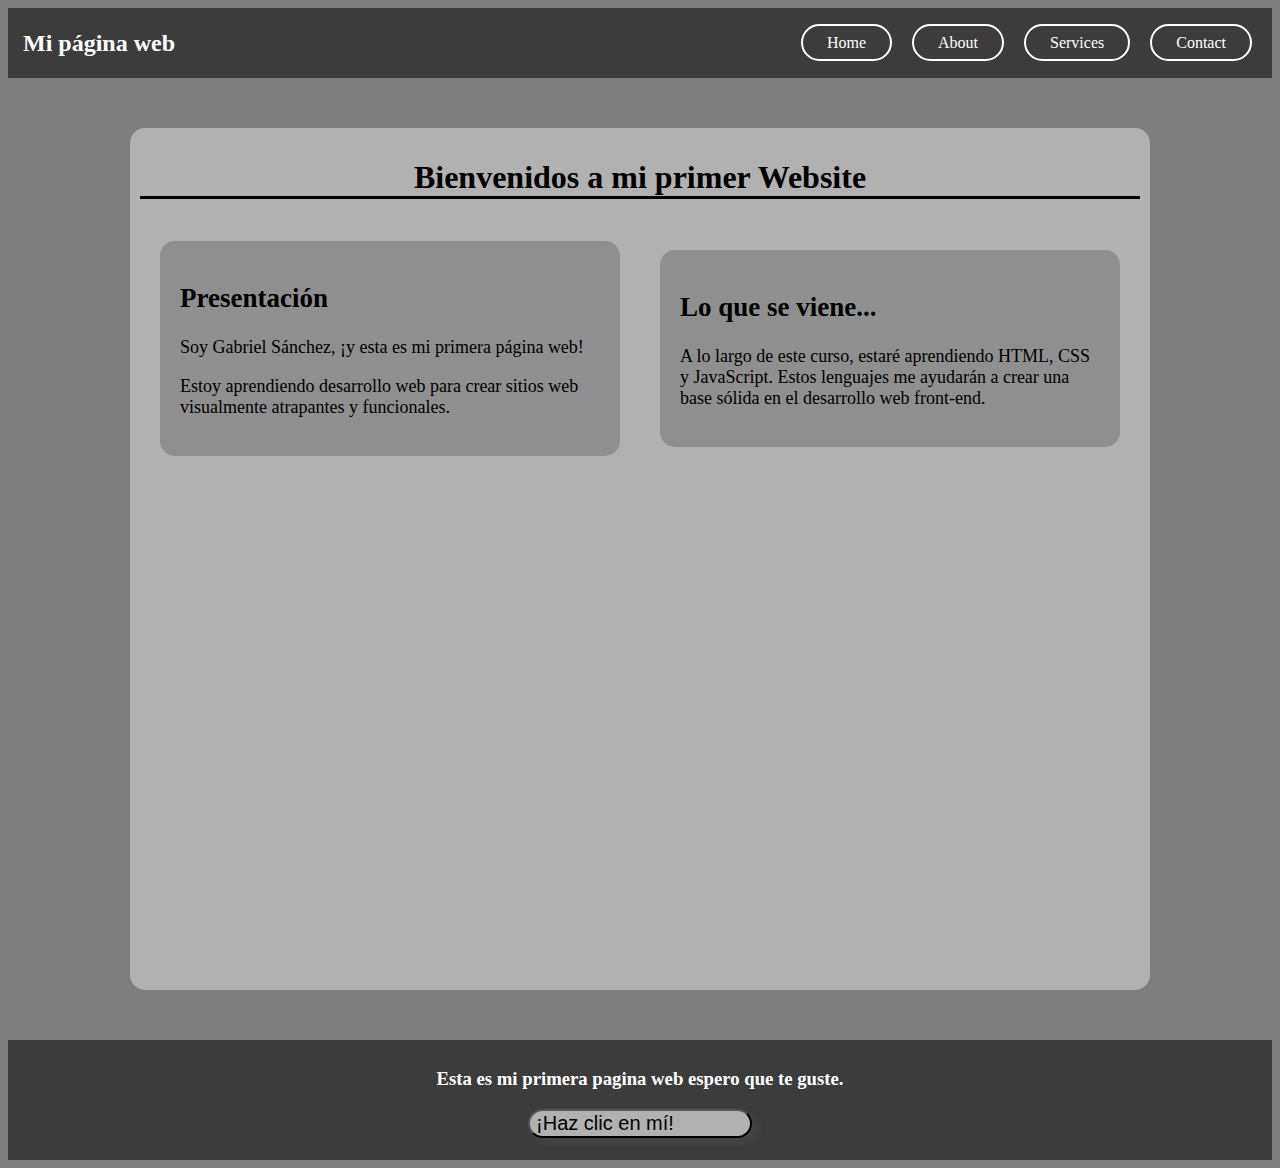
<file: index.html>
<!DOCTYPE html>
<html lang="en">
<head>
    <meta charset="UTF-8">
    <meta http-equiv="X-UA-Compatible" content="IE=edge">
    <meta name="viewport" content="width=device-width, initial-scale=1.0">
    <link rel="stylesheet" href="index.css">
    <title>Mi Pagina</title>
</head>
<body>
    <header class="container-nav">
        <nav class="navbar" role="navigation">
          <a href="index.html" class="brand"><h2>Mi página web</h2></a>
          <ul class="nav-links">
            <li><a href="index.html">Home</a></li>
            <li><a href="about.html">About</a></li>
            <li><a href="services.html">Services</a></li>
            <li><a href="contact.html">Contact</a></li>
          </ul>
        </nav>
        <button id="button-menu-toggle">Menu</button>
    </header>

    <main class="contenedor-madre">
        <h1 class="bienvenida">Bienvenidos a mi primer Website</h1>
    <section class="contenido">
        <section class="columnas">
            <h2>Presentación</h2>
            <p>Soy Gabriel Sánchez, ¡y esta es mi primera página web!</p>
            <p>Estoy aprendiendo desarrollo web para crear sitios web visualmente atrapantes y funcionales.</p>
        </section>
        <section class="columnas">
                <h2>Lo que se viene...</h2>
                <p>
                     A lo largo de este curso, estaré aprendiendo HTML, CSS y JavaScript. Estos lenguajes me ayudarán a crear una base sólida en el desarrollo web front-end.
                </p>
        </section>
    </section>
    <iframe class="videos" src="https://www.youtube.com/embed/qWcwFMAqpME" title="YouTube video player" frameborder="0" allow="accelerometer; autoplay; clipboard-write; encrypted-media; gyroscope; picture-in-picture; web-share" allowfullscreen></iframe>
    </main>
    

    <footer>
        <h3>Esta es mi primera pagina web espero que te guste.</h3>
        <button id="botonJS">¡Haz clic en mí!</button>
    </footer>

    <script src="script.js"></script>
</body>
</html>
</file>
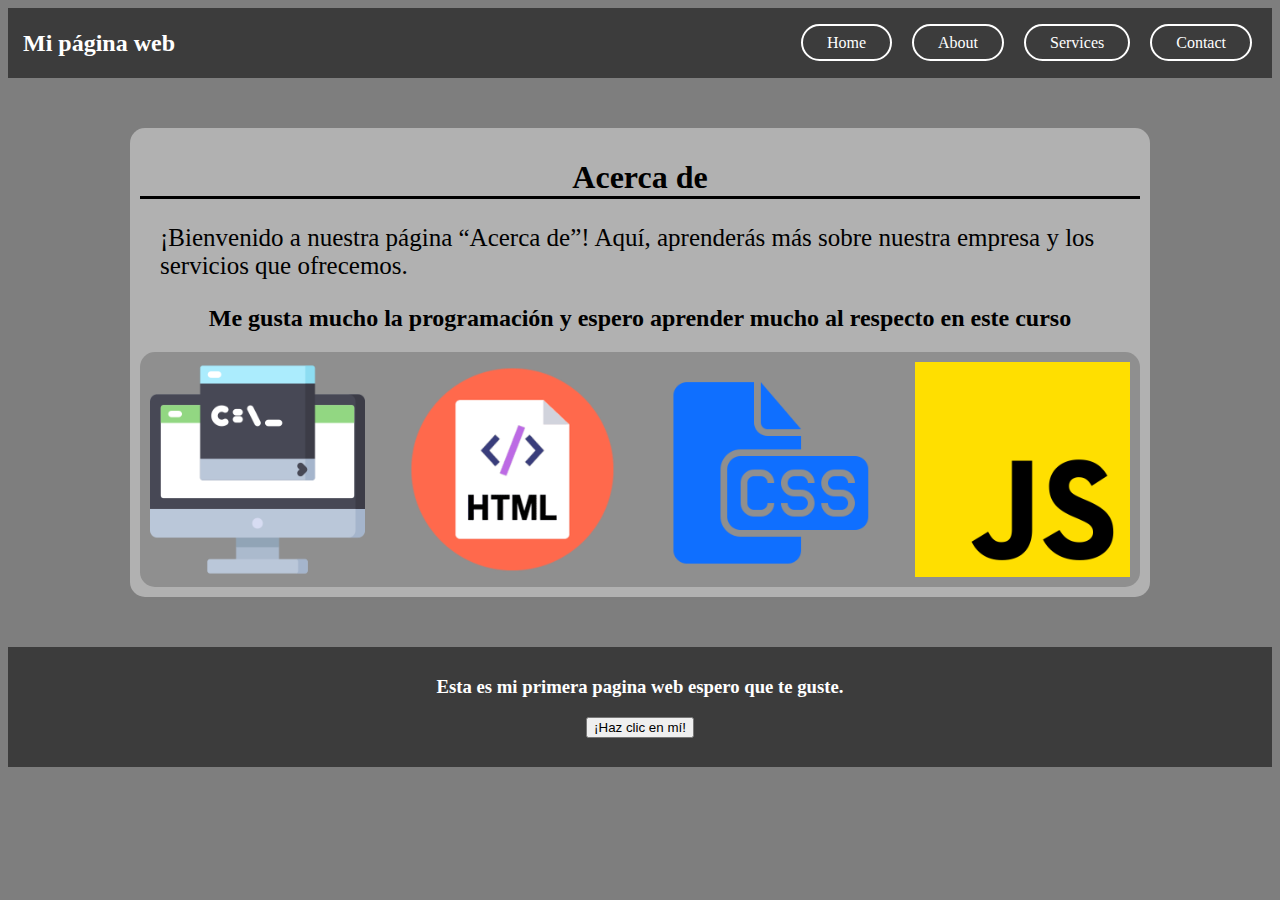
<file: about.html>
<!DOCTYPE html>
<html lang="en">
<head>
    <meta charset="UTF-8">
    <meta http-equiv="X-UA-Compatible" content="IE=edge">
    <meta name="viewport" content="width=device-width, initial-scale=1.0">
    <title>About</title>
    <link rel="stylesheet" href="index.css">
</head>
<body>
    <header class="container-nav">
        <nav class="navbar" role="navigation">
          <a href="index.html" class="brand"><h2>Mi página web</h2></a>
          <ul class="nav-links">
            <li><a href="index.html">Home</a></li>
            <li><a href="about.html">About</a></li>
            <li><a href="services.html">Services</a></li>
            <li><a href="contact.html">Contact</a></li>
          </ul>
        </nav>
        <button id="button-menu-toggle">Menu</button>
    </header>

    <main class="contenedor-madre">
        <h1 class="bienvenida">Acerca de</h1>
        <p class="h1-p">¡Bienvenido a nuestra página “Acerca de”! Aquí, aprenderás más sobre nuestra empresa y los servicios que ofrecemos.</p>
        <div class="greeting">
          <h2>Me gusta mucho la programación y espero aprender mucho al respecto en este curso</h2>
        </div>
        <div class="img-about">
          <img src="compu.png" alt="Desarrollo Web">
          <img src="html-logo.png" alt="Desarrollo Web">
          <img src="css.png" alt="Desarrollo Web">
          <img src="js.png" alt="Desarrollo Web">
        </div>
    </main>
      <footer>
        <h3>Esta es mi primera pagina web espero que te guste.</h3>
        <button onClick="showAlert()" aria-label="Haz clic en mí">¡Haz clic en mí!</button>
      </footer>
      
    <script src="script.js"></script>
</body>
</html>
</file>
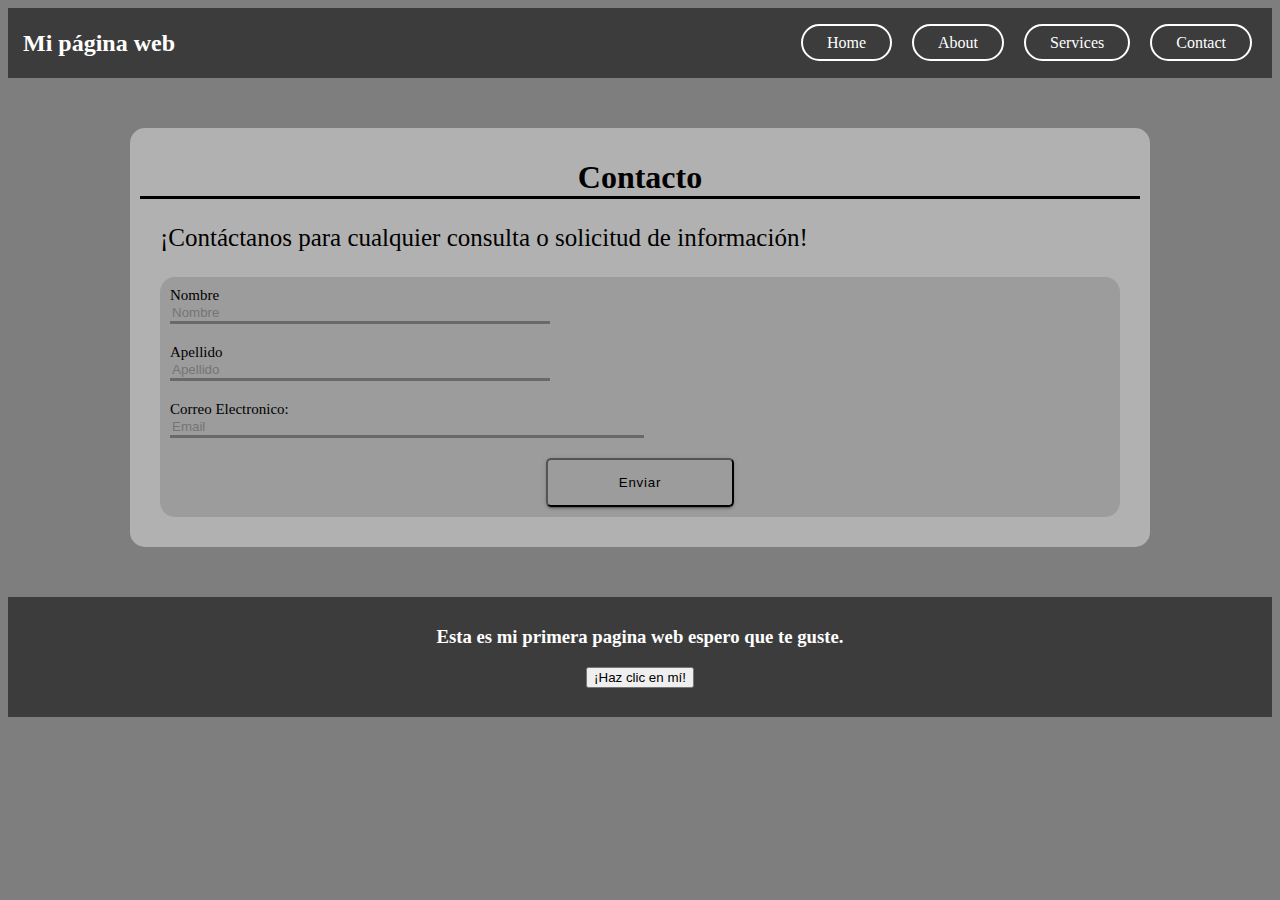
<file: contact.html>
<!DOCTYPE html>
<html lang="en">
<head>
    <meta charset="UTF-8">
    <meta http-equiv="X-UA-Compatible" content="IE=edge">
    <meta name="viewport" content="width=device-width, initial-scale=1.0">
    <title>Contact</title>
    <link rel="stylesheet" href="index.css">
</head>
<body>
    <header class="container-nav">
        <nav class="navbar" role="navigation">
          <a href="index.html" class="brand"><h2>Mi página web</h2></a>
          <ul class="nav-links">
            <li><a href="index.html">Home</a></li>
            <li><a href="about.html">About</a></li>
            <li><a href="services.html">Services</a></li>
            <li><a href="contact.html">Contact</a></li>
          </ul>
        </nav>
        <button id="button-menu-toggle">Menu</button>
    </header>

    <main class="contenedor-madre">
        <h1 class="bienvenida">Contacto</h1>
        <p class="h1-p">¡Contáctanos para cualquier consulta o solicitud de información!</p>
        <form id="MyForm">
            <section>
                <label for="nombre">Nombre</label>
                <input type="text" placeholder="Nombre" id="nombre" name="nombre">
            </section>

            <section>
                <label for="apellido">Apellido</label>
                <input type="text" placeholder="Apellido" id="apellido" name="apellido">
            </section>

            <section>
                <label for="email">Correo Electronico: </label>
                <input type="email" placeholder="Email" id="email" name="email" required>
            </section>
            <button class="sendButon" type="submit">Enviar</button>
        </form>
    </main>

    <footer>
        <h3>Esta es mi primera pagina web espero que te guste.</h3>
        <button onClick="showAlert()" aria-label="Haz clic en mí">¡Haz clic en mí!</button>
    </footer>

    <script src="script.js"></script>
</body>
</html>
</file>
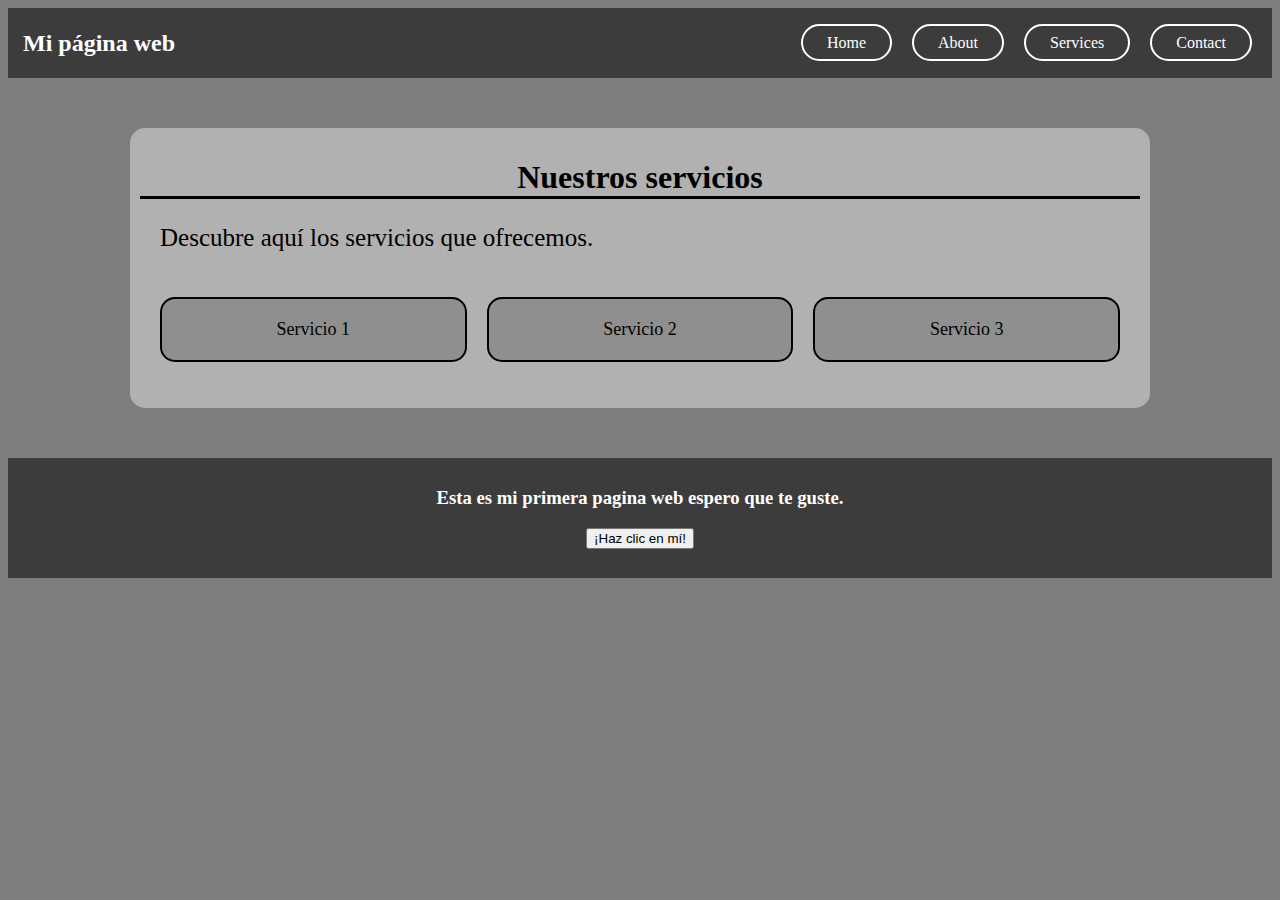
<file: services.html>
<!DOCTYPE html>
<html lang="en">
<head>
    <meta charset="UTF-8">
    <meta http-equiv="X-UA-Compatible" content="IE=edge">
    <meta name="viewport" content="width=device-width, initial-scale=1.0">
    <title>Services</title>
    <link rel="stylesheet" href="index.css">
</head>
<body>
    <header class="container-nav">
        <nav class="navbar" role="navigation">
          <a href="index.html" class="brand"><h2>Mi página web</h2></a>
          <ul class="nav-links">
            <li><a href="index.html">Home</a></li>
            <li><a href="about.html">About</a></li>
            <li><a href="services.html">Services</a></li>
            <li><a href="contact.html">Contact</a></li>
          </ul>
        </nav>
        <button id="button-menu-toggle">Menu</button>
    </header>

    <main class="contenedor-madre">
        <h1 class="bienvenida">Nuestros servicios</h1>
        <p class="h1-p">Descubre aquí los servicios que ofrecemos.</p>

        <ul class="servicios">
            <li>Servicio 1</li>
            <li>Servicio 2</li>
            <li>Servicio 3</li>
        </ul>
    </main>

    <footer>
        <h3>Esta es mi primera pagina web espero que te guste.</h3>
        <button onClick="showAlert()" aria-label="Haz clic en mí">¡Haz clic en mí!</button>
    </footer>
    <script src="script.js"></script>
</body>
</html>
</file>
<file: index.css>
body{
    background-color: rgb(126, 126, 126);
    color: black;
}

.contenedor-madre{
    margin: auto;
    max-width: 1000px;
    background-color: rgb(177, 177, 177);
    border-radius: 15px;
    padding: 10px;
}

.greeting{
  text-align: center;
}

.h1-p {
  font-size: 25px;
  padding-left: 20px;
}
.servicios{
  display: flex;
  flex-wrap: wrap;
  align-items: center;
  flex-direction: row;
  padding: 20px;
  gap: 20px;
}
.servicios li{
  width: 20%;
  background-color: rgba(128, 128, 128, 0.689);
  border-radius: 15px;
  flex: 1;
  padding: 20px;
  font-size: large;
  border: 2px solid black;
  text-align: center;
  transition: all 1s;
  cursor: pointer;
}
.servicios li:hover{
  scale: 1.05;
  transition: all 1s;
}
.img-about{
  background-color: rgba(128, 128, 128, 0.689);
  border-radius: 15px;
  display: flex;
  flex-wrap: wrap;
  gap: 20px;
  align-items: center;
  justify-content: space-evenly;
  flex-direction: row;
}
.img-about img{
  width: 20%;
  flex: 1;
  margin: 10px;
}

#botonJS{
    width: 18%;
    font-size: 20px;
    text-align: center;
    transition: all 1.5s;
    background-color: rgb(177, 177, 177);
    display: flex;
    border-radius: 20px;
    margin: auto;
    text-align: center;
    box-shadow: 5px 5px 5px 2px rgba(70, 69, 69, 0.766);
}
#botonJS:hover{
    transition: all 1.5s;
    width: 25%;
    color: white;
    background-color: rgb(107, 103, 103);
    border-radius: 50px;
    cursor: pointer;
}

.bienvenida{
    width: 100%;
    text-align: center;
    border-bottom: 3px solid black;
}
.bienvenida h1{
    font-family: Arial, sans-serif;
    padding: 10px;
    font-size: 40px;
}

.videos{
  width: 100%;
  height: 500px;
}

.contenido{
    margin: auto;
    display: flex;
    flex-wrap: wrap;
    width: 100%;
    font-size: 18px;
    justify-content: space-between;
    align-items: center;
    border-radius: 5px;
}
.columnas{
    background-color: rgba(128, 128, 128, 0.689);
    flex: 1;
    border-radius: 15px;
    padding: 20px;
    margin: 20px;
}

#MyForm section{
  display: flex;
  flex-wrap: wrap;
  flex-direction: column;
}

#MyForm{
  font-size: 15px;
  display: flex;
  flex-wrap: wrap;
  flex-direction: column;
  gap: 20px;
  margin: auto;
  background-color: rgba(146, 146, 146, 0.689);
  border-radius: 15px;
  margin: 20px;
  padding: 10px;
  justify-content: center;
}
input[type="email"]{
  width: 50%;
  border: none;
  border-bottom: 3px solid #696969;
  background: none;
  transition: all 1s;
}
input[type=email]:focus {
  outline: none;
  transition: all 1s;
  border-bottom: 3px solid #181fa2;
  width: 60%;
}

input[type="text"]{
width: 40%;
border: none;
border-bottom: 3px solid #696969;
background: none;
transition: all 1s;
}
input[type=text]:focus {
outline: none;
transition: all 1s;
border-bottom: 3px solid #181fa2;
width: 45%;
}

.sendButon{
width: 20%;
text-align: center;
align-self: center;
padding: 15px;
border-radius: 5px;
background-color: #00000000;
box-shadow: 0 3px 1px -2px rgba(0, 0, 0, 0.2),
  0 2px 2px 0 rgba(0, 0, 0, 0.14),
  0 1px 5px 0 rgba(0, 0, 0, 0.12);
color: #000000;
letter-spacing: 0.06em;
transition: all 1s;
}
.sendButon:hover{
transition: all 1s;
background-color: #5b5b5b;
color: #ffffff;
}

@media (max-width: 1000px) {
    #botonJS{
        width: 30%;
    }
    #botonJS:hover{
        width: 40%;
    }
    .videos{
      width: 100%;
      height: 400px;
    }
    input[type="email"]{
      width: 70%;
      border: none;
      border-bottom: 3px solid #696969;
      background: none;
      transition: all 1s;
    }
    input[type=email]:focus {
      outline: none;
      transition: all 1s;
      border-bottom: 3px solid #181fa2;
      width: 80%;
    }
}

@media (max-width: 767px) {
    .columnas{
        flex: 100%;
    }
    #botonJS{
        width: 60%;
    }
    #botonJS:hover{
        width: 70%;
    }
    .img-about img{
      flex: 100%;
      margin: 10px;
    }
    .videos{
      width: 100%;
      height: 200px;
    }
    input[type="email"]{
      width: 70%;
      border: none;
      border-bottom: 3px solid #696969;
      background: none;
      transition: all 1s;
    }
    input[type=email]:focus {
      outline: none;
      transition: all 1s;
      border-bottom: 3px solid #181fa2;
      width: 80%;
    }
}

.container-nav {
    display: flex;
    padding: 10px;
    height: 50px;
    background-color: rgb(60, 60, 60);
    margin-bottom: 50px;
  }
  
  .navbar {
    display: flex;
    justify-content: space-between;
    width: 100%;
  }
  
  .brand {
    display: flex;
    align-items: center;
    margin-left: 5px;
  }
  
  li>a {
    padding: 8px 24px;
    border: 2px solid white;
    border-radius: 20px;
    margin: 10px;
    transition: all 1s;
  }
  li>a:hover {
    background-color: white;
    color: black;
    font-size: 20px;
    border: 2px solid white;
    border-radius: 20px;
    margin: 10px;
    transition: all 1s;
  }
  
  li {
    list-style-type: none;
  }
  
  a {
    color: white;
    text-decoration:none;
  }
  
  .nav-links {
    display: flex;
    align-items: center;
  }
  
  #button-menu-toggle {
    display: none;
  }

  footer{
    display: block;
    color: white;
    text-align: center;
    padding: 10px;
    height: 100px;
    bottom: 0%;
    background-color: rgb(60, 60, 60);
    margin-top: 50px;
  }

  @media (max-width: 767px) {
    .column{
      flex: 100%;
    }
    .nav-links {
      display: none;
    }
    #button-menu-toggle {
      display: block;
      background-color: white;
      border:none;
      border-radius: 50px;
      padding: 0 24px;
      font-family: monospace;
      font-weight: bold;
      font-size: 20px;
      cursor: pointer;
    }
   
    .nav-links .nav-links-responsive {
      position: absolute;
      display: flex;
      background-color: rgba(0, 0, 0, 0.929);
      width: 100%;
      height: 100%;
      flex-direction: column;
      padding-top: 200px;
      align-items: center;
      gap:70px;
      font-size: 40px;
    }

  }
</file>
